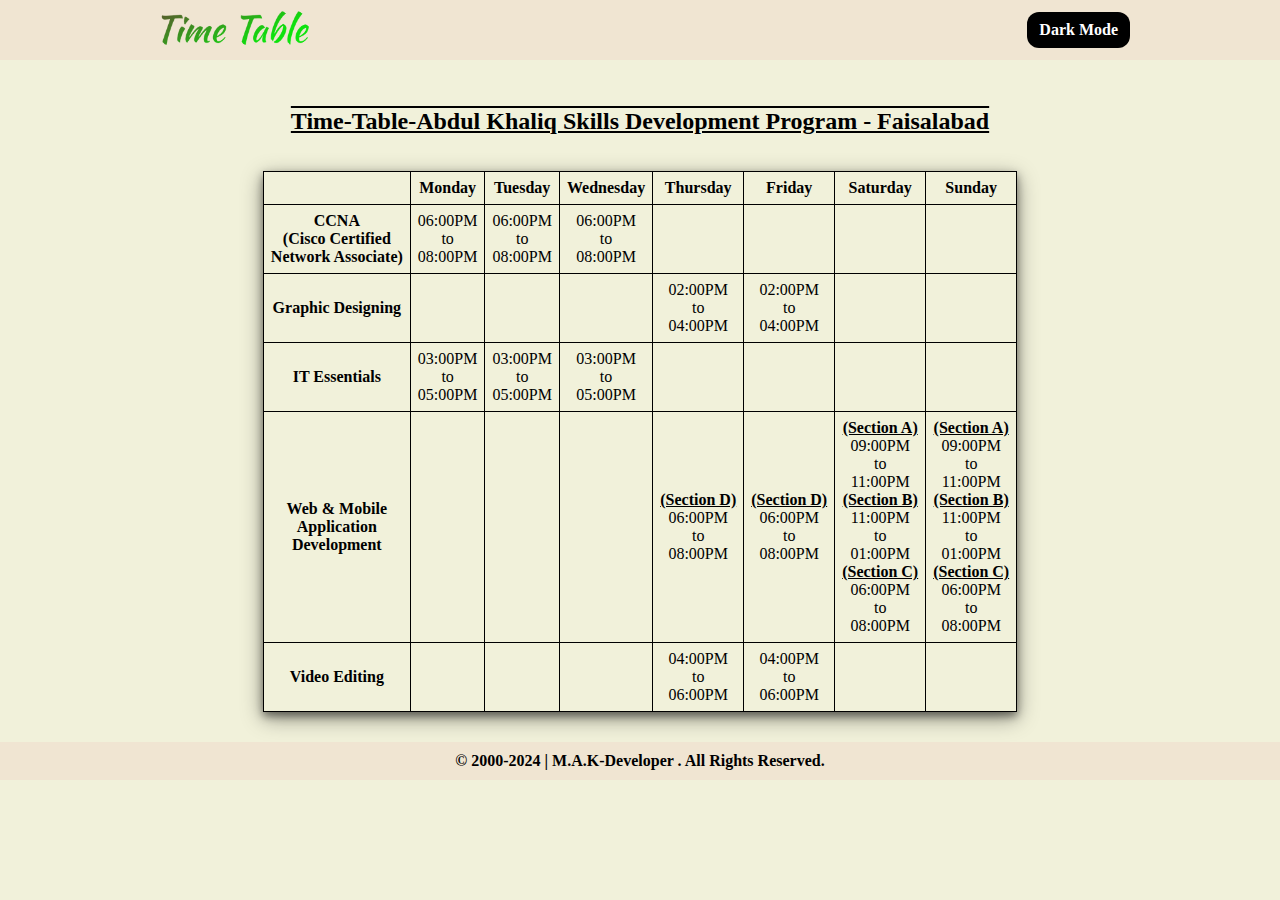
<file: index.html>
<!DOCTYPE html>
<html lang="en">
  <head>
    <meta charset="UTF-8" />
    <meta name="viewport" content="width=device-width, initial-scale=1.0" />
    <link rel="stylesheet" href="styles/style.css" />
    <title>A.K | TimeTable | Light Mode</title>
  </head>
  <body>
    <header>
      <div class="container">
        <a href="index.html">
          <img src="assets/images/logo.png" alt="logo"
        /></a>
        <a href="dark.html" class="button">Dark Mode</a>
      </div>
    </header>
    <main>
      <div class="comtainer">
        <br /><br /><br /><br /><br /><br />
        <h2>Time-Table-Abdul Khaliq Skills Development Program - Faisalabad</h2>
        <br /><br />
        <table>
          <tr>
            <th></th>
            <th>Monday</th>
            <th>Tuesday</th>
            <th>Wednesday</th>
            <th>Thursday</th>
            <th>Friday</th>
            <th>Saturday</th>
            <th>Sunday</th>
          </tr>
          <tr>
            <td><b>CCNA <br />(Cisco Certified <br />Network Associate)</b></td>
            <td>06:00PM <br />to <br />08:00PM</td>
            <td>06:00PM <br />to <br />08:00PM</td>
            <td>06:00PM <br />to <br />08:00PM</td>
            <td></td>
            <td></td>
            <td></td>
            <td></td>
          </tr>
          <tr>
            <td><b>Graphic Designing</b></td>
            <td></td>
            <td></td>
            <td></td>
            <td>02:00PM <br />to <br />04:00PM</td>
            <td>02:00PM <br />to <br />04:00PM</td>
            <td></td>
            <td></td>
          </tr>
          <tr>
            <td><b>IT Essentials</b</td>
            <td>03:00PM <br />to <br />05:00PM</td>
            <td>03:00PM <br />to <br />05:00PM</td>
            <td>03:00PM <br />to <br />05:00PM</td>
            <td></td>
            <td></td>
            <td></td>
            <td></td>
          </tr>
          <tr>
            <td><b>Web & Mobile <br>Application <br>Development</b></td>
            <td></td>
            <td></td>
            <td></td>
            <td><b class="section">(Section D)</b> <br>06:00PM <br>to <br>08:00PM</td>
            <td><b class="section">(Section D)</b> <br>06:00PM <br>to <br>08:00PM</td>
            <td><b class="section">(Section A)</b> <br>09:00PM <br>to <br>11:00PM <br><b class="section">(Section B)</b> <br>11:00PM <br>to <br>01:00PM <br><b class="section">(Section C)</b> <br>06:00PM <br>to <br>08:00PM</td>
            <td><b class="section">(Section A)</b> <br>09:00PM <br>to <br>11:00PM <br><b class="section">(Section B)</b> <br>11:00PM <br>to <br>01:00PM <br><b class="section">(Section C)</b> <br>06:00PM <br>to <br>08:00PM</td>
            
          </tr>
          <tr>
            <td><b>Video Editing</b></td>
            <td></td>
            <td></td>
            <td></td>
            <td>04:00PM <br />to <br />06:00PM</td>
            <td>04:00PM <br />to <br />06:00PM</td>
            <td></td>
            <td></td>
          </tr>
        </table>
      </div>
    </main>
    <footer>
      <div class="container">
        <p><b> &copy; 2000-2024 | M.A.K-Developer . All Rights Reserved.</b></p>
      </div>
    </footer>
  </body>
</html>
</file>
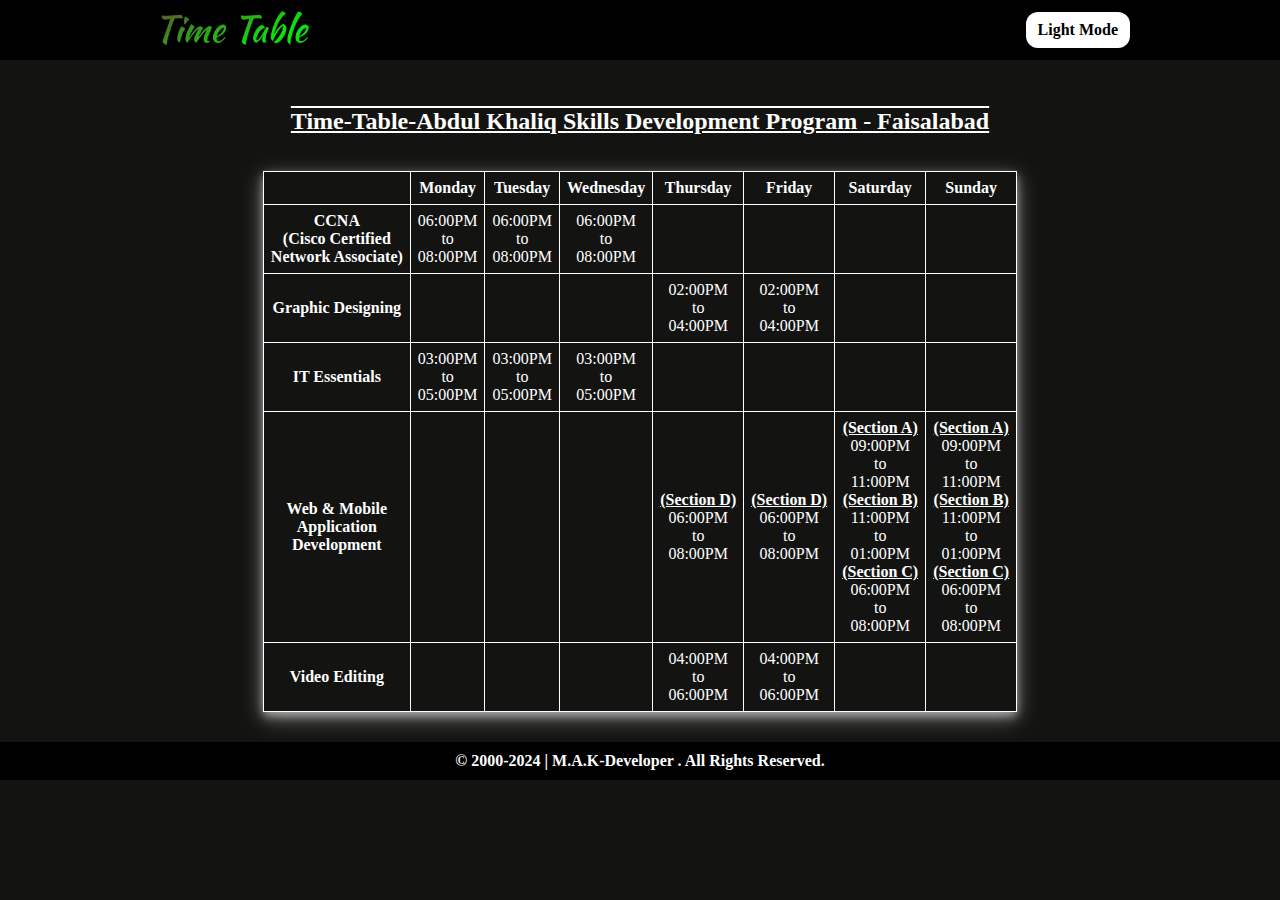
<file: dark.html>
<!DOCTYPE html>
<html lang="en">
  <head>
    <meta charset="UTF-8" />
    <meta name="viewport" content="width=device-width, initial-scale=1.0" />
    <link rel="stylesheet" href="styles/dark.css" />
    <title>A.K | TimeTable | Dark Mode</title>
  </head>
  <body>
    <header>
      <div class="container">
        <a href="dark.html"> <img src="assets/images/logo.png" alt="log" /></a>
        <a href="index.html" class="btn">Light Mode</a>
      </div>
    </header>
    <main>
      <div class="container">
        <br /><br /><br /><br /><br /><br />
        <h2>Time-Table-Abdul Khaliq Skills Development Program - Faisalabad</h2>
        <br /><br />
        <table> <tr>
          <th></th>
          <th>Monday</th>
          <th>Tuesday</th>
          <th>Wednesday</th>
          <th>Thursday</th>
          <th>Friday</th>
          <th>Saturday</th>
          <th>Sunday</th>
        </tr>
        <tr>
          <td><b>CCNA <br />(Cisco Certified <br />Network Associate)</b></td>
          <td>06:00PM <br />to <br />08:00PM</td>
          <td>06:00PM <br />to <br />08:00PM</td>
          <td>06:00PM <br />to <br />08:00PM</td>
          <td></td>
          <td></td>
          <td></td>
          <td></td>
        </tr>
        <tr>
          <td><b>Graphic Designing</b></td>
          <td></td>
          <td></td>
          <td></td>
          <td>02:00PM <br />to <br />04:00PM</td>
          <td>02:00PM <br />to <br />04:00PM</td>
          <td></td>
          <td></td>
        </tr>
        <tr>
          <td><b>IT Essentials</b</td>
          <td>03:00PM <br />to <br />05:00PM</td>
          <td>03:00PM <br />to <br />05:00PM</td>
          <td>03:00PM <br />to <br />05:00PM</td>
          <td></td>
          <td></td>
          <td></td>
          <td></td>
        </tr>
        <tr>
          <td><b>Web & Mobile <br>Application <br>Development</b></td>
          <td></td>
          <td></td>
          <td></td>
          <td><b class="section">(Section D)</b> <br>06:00PM <br>to <br>08:00PM</td>
          <td><b class="section">(Section D)</b> <br>06:00PM <br>to <br>08:00PM</td>
          <td><b class="section">(Section A)</b> <br>09:00PM <br>to <br>11:00PM <br><b class="section">(Section B)</b> <br>11:00PM <br>to <br>01:00PM <br><b class="section">(Section C)</b> <br>06:00PM <br>to <br>08:00PM</td>
          <td><b class="section">(Section A)</b> <br>09:00PM <br>to <br>11:00PM <br><b class="section">(Section B)</b> <br>11:00PM <br>to <br>01:00PM <br><b class="section">(Section C)</b> <br>06:00PM <br>to <br>08:00PM</td>
          
        </tr>
        <tr>
          <td><b>Video Editing</b></td>
          <td></td>
          <td></td>
          <td></td>
          <td>04:00PM <br />to <br />06:00PM</td>
          <td>04:00PM <br />to <br />06:00PM</td>
          <td></td>
          <td></td>
        </tr></table>
      </div>
    </main>
    <footer>
      <div class="container">
        <p><b>&copy; 2000-2024 | M.A.K-Developer . All Rights Reserved.</b></p>
      </div>
    </footer>
  </body>
</html>
</file>
<file: styles/style.css>
* {
  margin: 0;
  padding: 0;
  box-sizing: border-box;
}

header div {
  display: flex;
  width: 100%;
  height: 60px;
  justify-content: space-between;
  align-items: center;
  background: rgb(240, 229, 210);
  position: fixed;
}

a img {
  width: 150px;
  margin-left: 160px;
}
.button {
  text-decoration: none;
  color: rgb(255, 255, 255);
  background-color: black;
  margin-right: 150px;
  padding: 9px 12px;
  border-radius: 12px;
  font-weight: bolder;
}
.button:hover {
  background-color: rgb(41, 255, 13);
}

body {
  text-align: center;
  background-color: rgb(241, 241, 218);
}
main h2 {
  text-decoration: underline overline;
}
table {
  box-shadow: 0 4px 8px 0 rgba(0, 0, 0, 0.425), 0 6px 20px 0 rgba(0, 0, 0, 0.425);
}
table,
th,
td {
  margin: 0 auto;
  border: 1px solid rgb(0, 0, 0);

  border-collapse: collapse;
  padding: 7px;
}

table {
  margin-bottom: 10px;
}
.section{
    text-decoration: underline;
  }
footer div {
  background: rgb(240, 229, 210);
  text-align: center;
  padding: 10px;
  align-items: center;
  margin-top: 30px;
}
@media only screen and (max-width: 600px) {
  h2 {
    margin-top: 50px;
    font-size: 9px;
  }

  a img {
    width: 150px;
    margin-left: 25px;
  }

  .button {
    margin-right: 25px;
    padding: 8px 9px;
    font-size: 12px;
    font-weight: bold;
  }

  body {
    font-size: 4px;
  }

  .container {
    width: 100%;
    margin: 0 auto;
  }
  footer p {
    font-size: 8px;
  }
}
</file>
<file: styles/dark.css>
* {
  margin: 0;
  padding: 0;
  box-sizing: border-box;
}

header div {
  display: flex;
  width: 100%;
  height: 60px;
  justify-content: space-between;
  align-items: center;
  background: rgb(0, 0, 0);
  position: fixed;
}

a img {
  width: 150px;
  margin-left: 160px;
}
.btn {
  text-decoration: none;
  color: black;
  background-color: rgb(255, 255, 255);
  margin-right: 150px;
  padding: 9px 12px;
  border-radius: 12px;
  font-weight: bolder;
}
.btn:hover {
  background-color: rgb(41, 255, 13);
}

body {
  text-align: center;
  background-color: rgb(19, 19, 18);
}

main h2 {
  text-decoration: underline overline;
  color: white;
}
table,
th,
td {
  margin: 0 auto;
  border: 1px solid white;
  color: white;
  border-collapse: collapse;
  padding: 7px;
}
table {
  margin-bottom: 10px;
  box-shadow: 0 4px 8px 0 rgba(255, 255, 255, 0.445),
    0 6px 20px 0 rgba(255, 255, 255, 0.445);
}

footer div {
  background: rgb(0, 0, 0);
  text-align: center;
  padding: 10px;
  align-items: center;
  color: white;
  margin-top: 30px;
}
.section {
  text-decoration: underline;
}

@media only screen and (max-width: 600px) {
  h2 {
    margin-top: 50px;
    font-size: 9px;
  }

  a img {
    width: 150px;
    margin-left: 25px;
  }

  .btn {
    margin-right: 25px;
    padding: 8px 9px;
    font-size: 12px;
    font-weight: bold;
  }

  body {
    font-size: 4px;
  }

  .container {
    width: 100%;
    margin: 0 auto;
  }
  footer p {
    font-size: 8px;
  }
}
</file>
